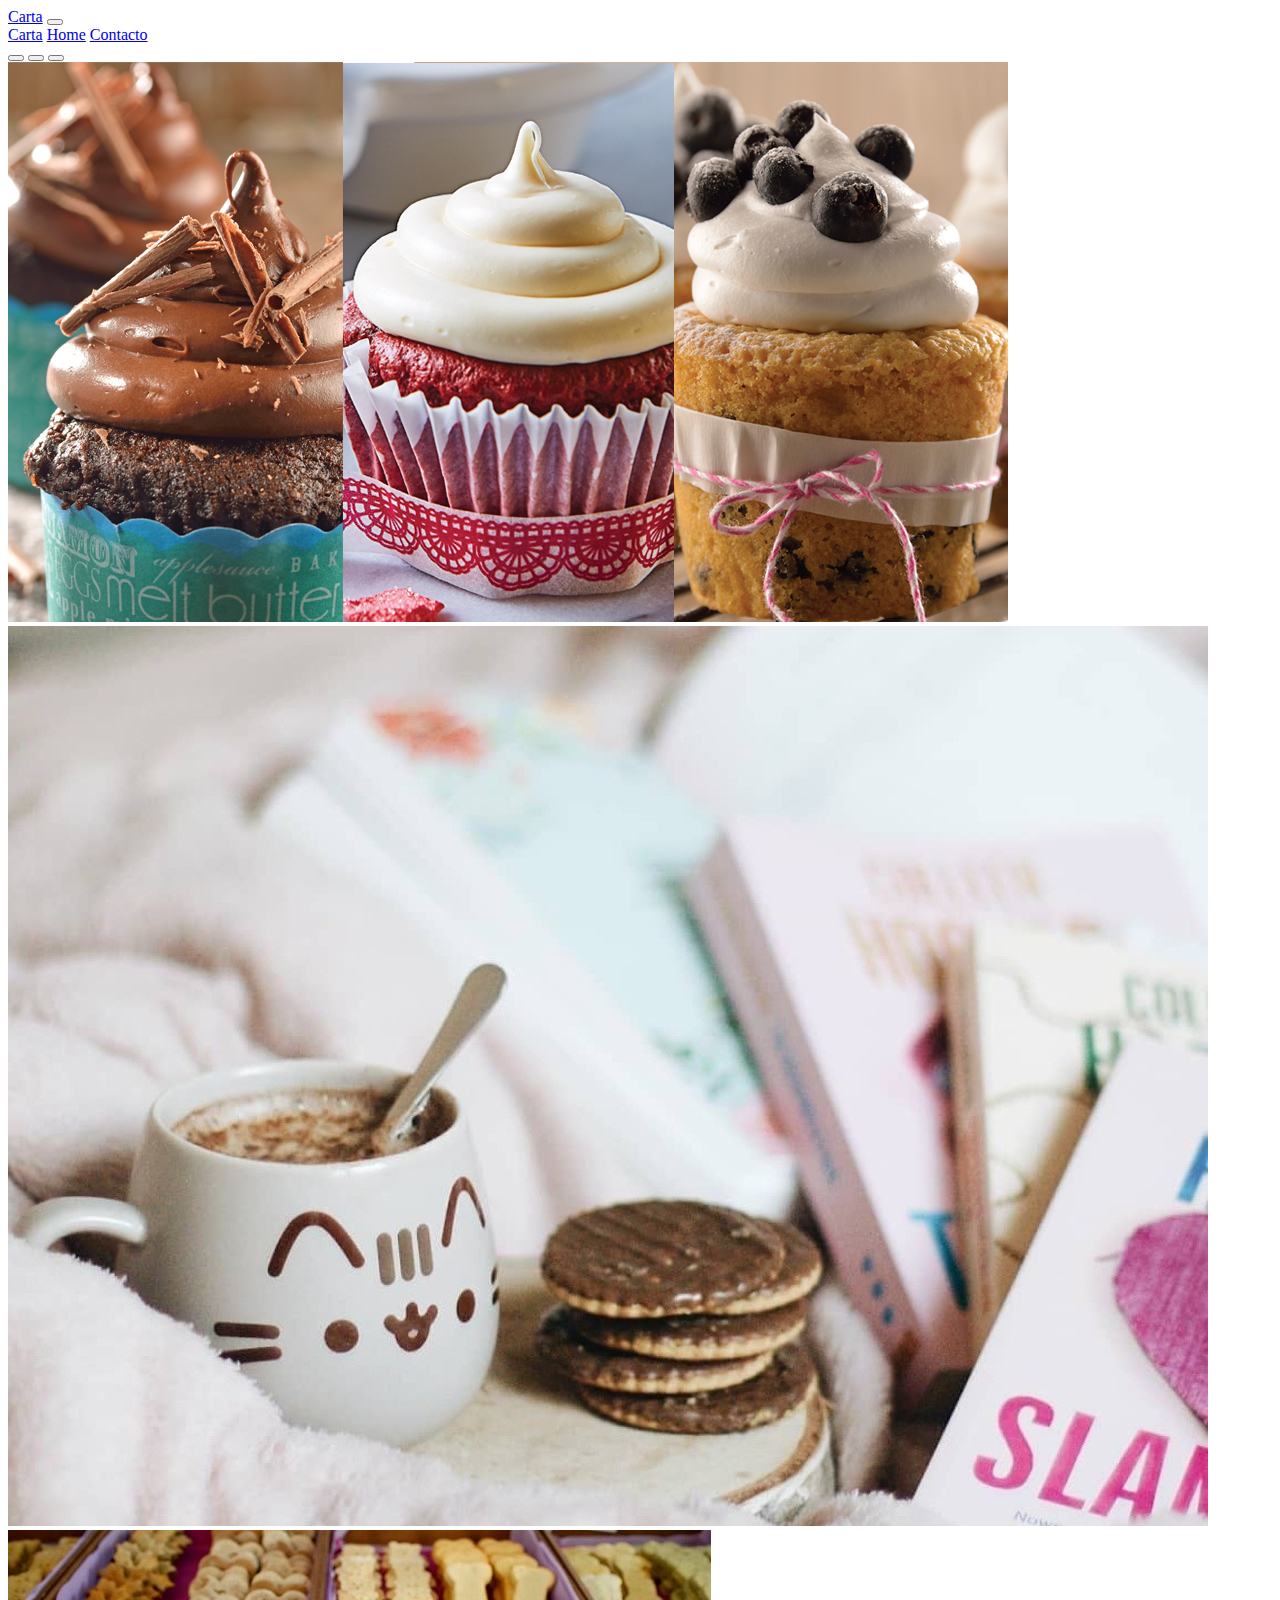
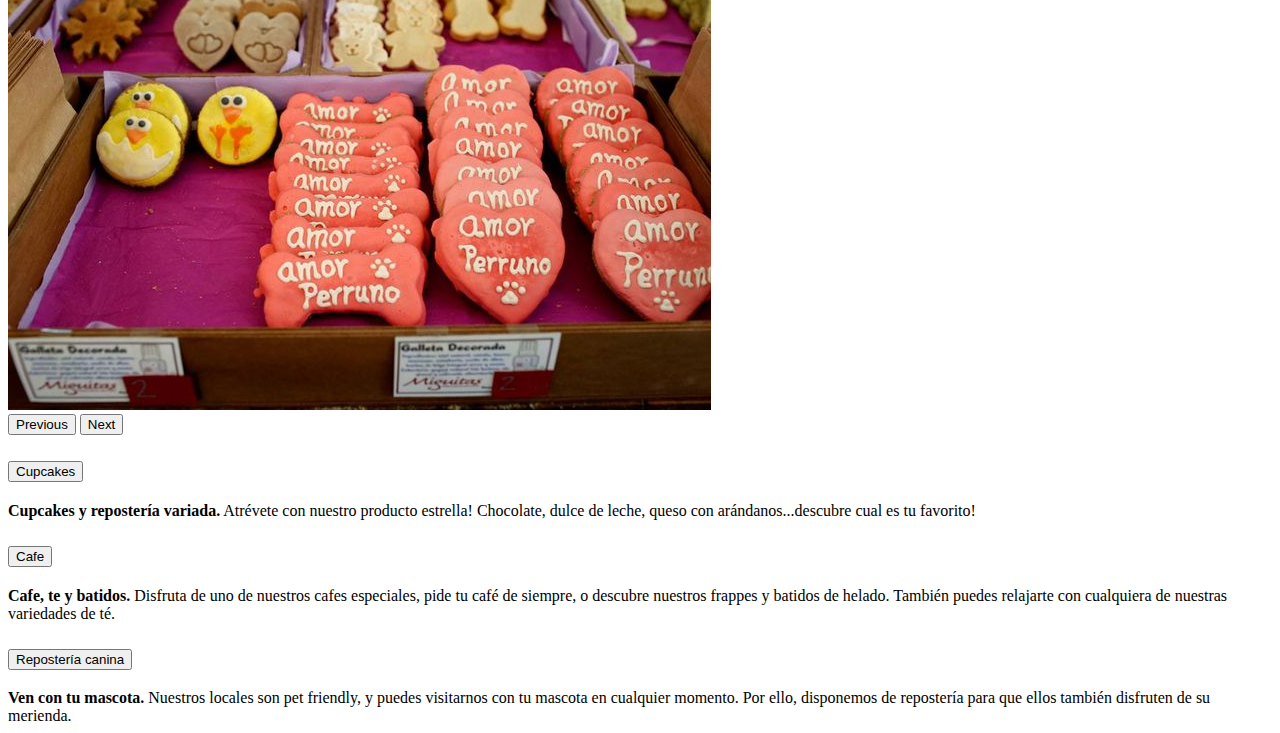
<file: carta.html>
<!DOCTYPE html>
<html lang="en">
<head>
    <meta charset="UTF-8">
    <meta http-equiv="X-UA-Compatible" content="IE=edge">
    <meta name="viewport" content="width=device-width, initial-scale=1.0">
    <title>Carta</title>

    <link href="https://cdn.jsdelivr.net/npm/bootstrap@5.1.3/dist/css/bootstrap.min.css" rel="stylesheet" integrity="sha384-1BmE4kWBq78iYhFldvKuhfTAU6auU8tT94WrHftjDbrCEXSU1oBoqyl2QvZ6jIW3" crossorigin="anonymous">
</head>
<body>
  <div class="content">
     <!--Navbar-->
     <nav class="navbar navbar-expand-lg navbar-dark bg-dark">
        <div class="container-fluid">
          <a class="navbar-brand" href="carta.html">Carta</a>
          <button class="navbar-toggler" type="button" data-bs-toggle="collapse" data-bs-target="#navbarNavAltMarkup" aria-controls="navbarNavAltMarkup" aria-expanded="false" aria-label="Toggle navigation">
            <span class="navbar-toggler-icon"></span>
          </button>
          <div class="collapse navbar-collapse" id="navbarNavAltMarkup">
            <div class="navbar-nav">
              <a class="nav-link active" aria-current="page" href="carta.html">Carta</a>
              <a class="nav-link" href="index.html">Home</a>
              <a class="nav-link" href="contact.html">Contacto</a>
            </div>
          </div>
        </div>
      </nav>
      <!---Carousel-->
      <div id="carouselExampleCaptions" class="carousel slide" data-bs-ride="carousel">
        <div class="carousel-indicators">
          <button type="button" data-bs-target="#carouselExampleCaptions" data-bs-slide-to="0" class="active" aria-current="true" aria-label="Slide 1"></button>
          <button type="button" data-bs-target="#carouselExampleCaptions" data-bs-slide-to="1" aria-label="Slide 2"></button>
          <button type="button" data-bs-target="#carouselExampleCaptions" data-bs-slide-to="2" aria-label="Slide 3"></button>
        </div>
        <div class="carousel-inner">
          <div class="carousel-item active">
            <img src="img/portada-cupcakes.jpg" class="d-block w-100" alt="cupcakes">
          </div>
          <div class="carousel-item">
            <img src="img/cafe.jpg" class="d-block w-100" alt="cafe">
          </div>
          <div class="carousel-item">
            <img src="img/galletaperro.jpg" class="d-block w-100" alt="galletas">
          </div>
        </div>
        <button class="carousel-control-prev" type="button" data-bs-target="#carouselExampleCaptions" data-bs-slide="prev">
          <span class="carousel-control-prev-icon" aria-hidden="true"></span>
          <span class="visually-hidden">Previous</span>
        </button>
        <button class="carousel-control-next" type="button" data-bs-target="#carouselExampleCaptions" data-bs-slide="next">
          <span class="carousel-control-next-icon" aria-hidden="true"></span>
          <span class="visually-hidden">Next</span>
        </button>
      </div>
      <!--Acordeon-->
      <div class="accordion" id="accordionExample">
        <div class="accordion-item">
          <h2 class="accordion-header" id="headingOne">
            <button class="accordion-button" type="button" data-bs-toggle="collapse" data-bs-target="#collapseOne" aria-expanded="true" aria-controls="collapseOne">
              Cupcakes
            </button>
          </h2>
          <div id="collapseOne" class="accordion-collapse collapse show" aria-labelledby="headingOne" data-bs-parent="#accordionExample">
            <div class="accordion-body">
              <strong>Cupcakes y repostería variada.</strong> Atrévete con nuestro producto estrella! Chocolate, dulce de leche, queso con arándanos...descubre cual es tu favorito!
            </div>
          </div>
        </div>
        <div class="accordion-item">
          <h2 class="accordion-header" id="headingTwo">
            <button class="accordion-button collapsed" type="button" data-bs-toggle="collapse" data-bs-target="#collapseTwo" aria-expanded="false" aria-controls="collapseTwo">
              Cafe
            </button>
          </h2>
          <div id="collapseTwo" class="accordion-collapse collapse" aria-labelledby="headingTwo" data-bs-parent="#accordionExample">
            <div class="accordion-body">
              <strong>Cafe, te y batidos.</strong> Disfruta de uno de nuestros cafes especiales, pide tu café de siempre, o descubre nuestros frappes y batidos de helado. También puedes relajarte con cualquiera de nuestras variedades de té.
            </div>
          </div>
        </div>
        <div class="accordion-item">
          <h2 class="accordion-header" id="headingThree">
            <button class="accordion-button collapsed" type="button" data-bs-toggle="collapse" data-bs-target="#collapseThree" aria-expanded="false" aria-controls="collapseThree">
              Repostería canina
            </button>
          </h2>
          <div id="collapseThree" class="accordion-collapse collapse" aria-labelledby="headingThree" data-bs-parent="#accordionExample">
            <div class="accordion-body">
              <strong>Ven con tu mascota.</strong> Nuestros locales son pet friendly, y puedes visitarnos con tu mascota en cualquier momento. Por ello, disponemos de repostería para que ellos también disfruten de su merienda.
            </div>
          </div>
        </div>
      </div>

  </div>


      <script src="https://cdn.jsdelivr.net/npm/bootstrap@5.1.3/dist/js/bootstrap.bundle.min.js" integrity="sha384-ka7Sk0Gln4gmtz2MlQnikT1wXgYsOg+OMhuP+IlRH9sENBO0LRn5q+8nbTov4+1p" crossorigin="anonymous"></script>
</body>
</html>
</file>
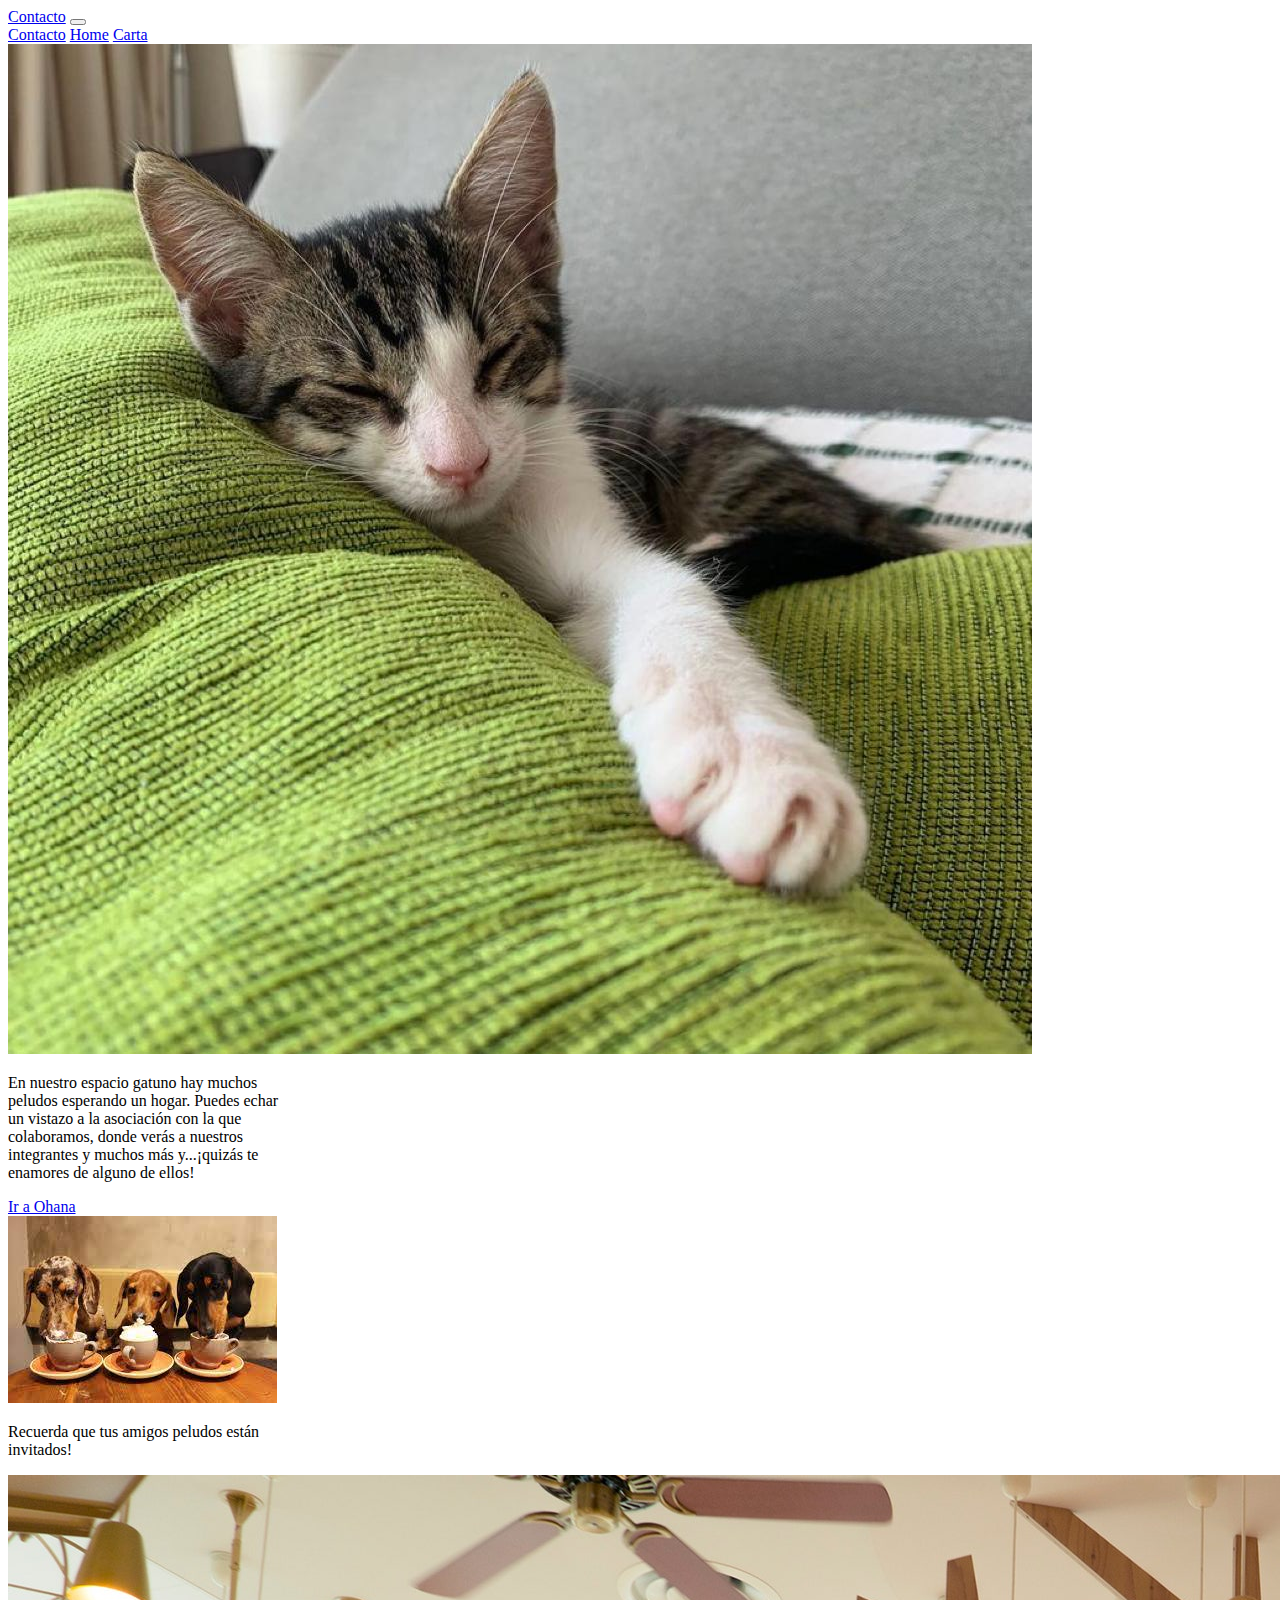
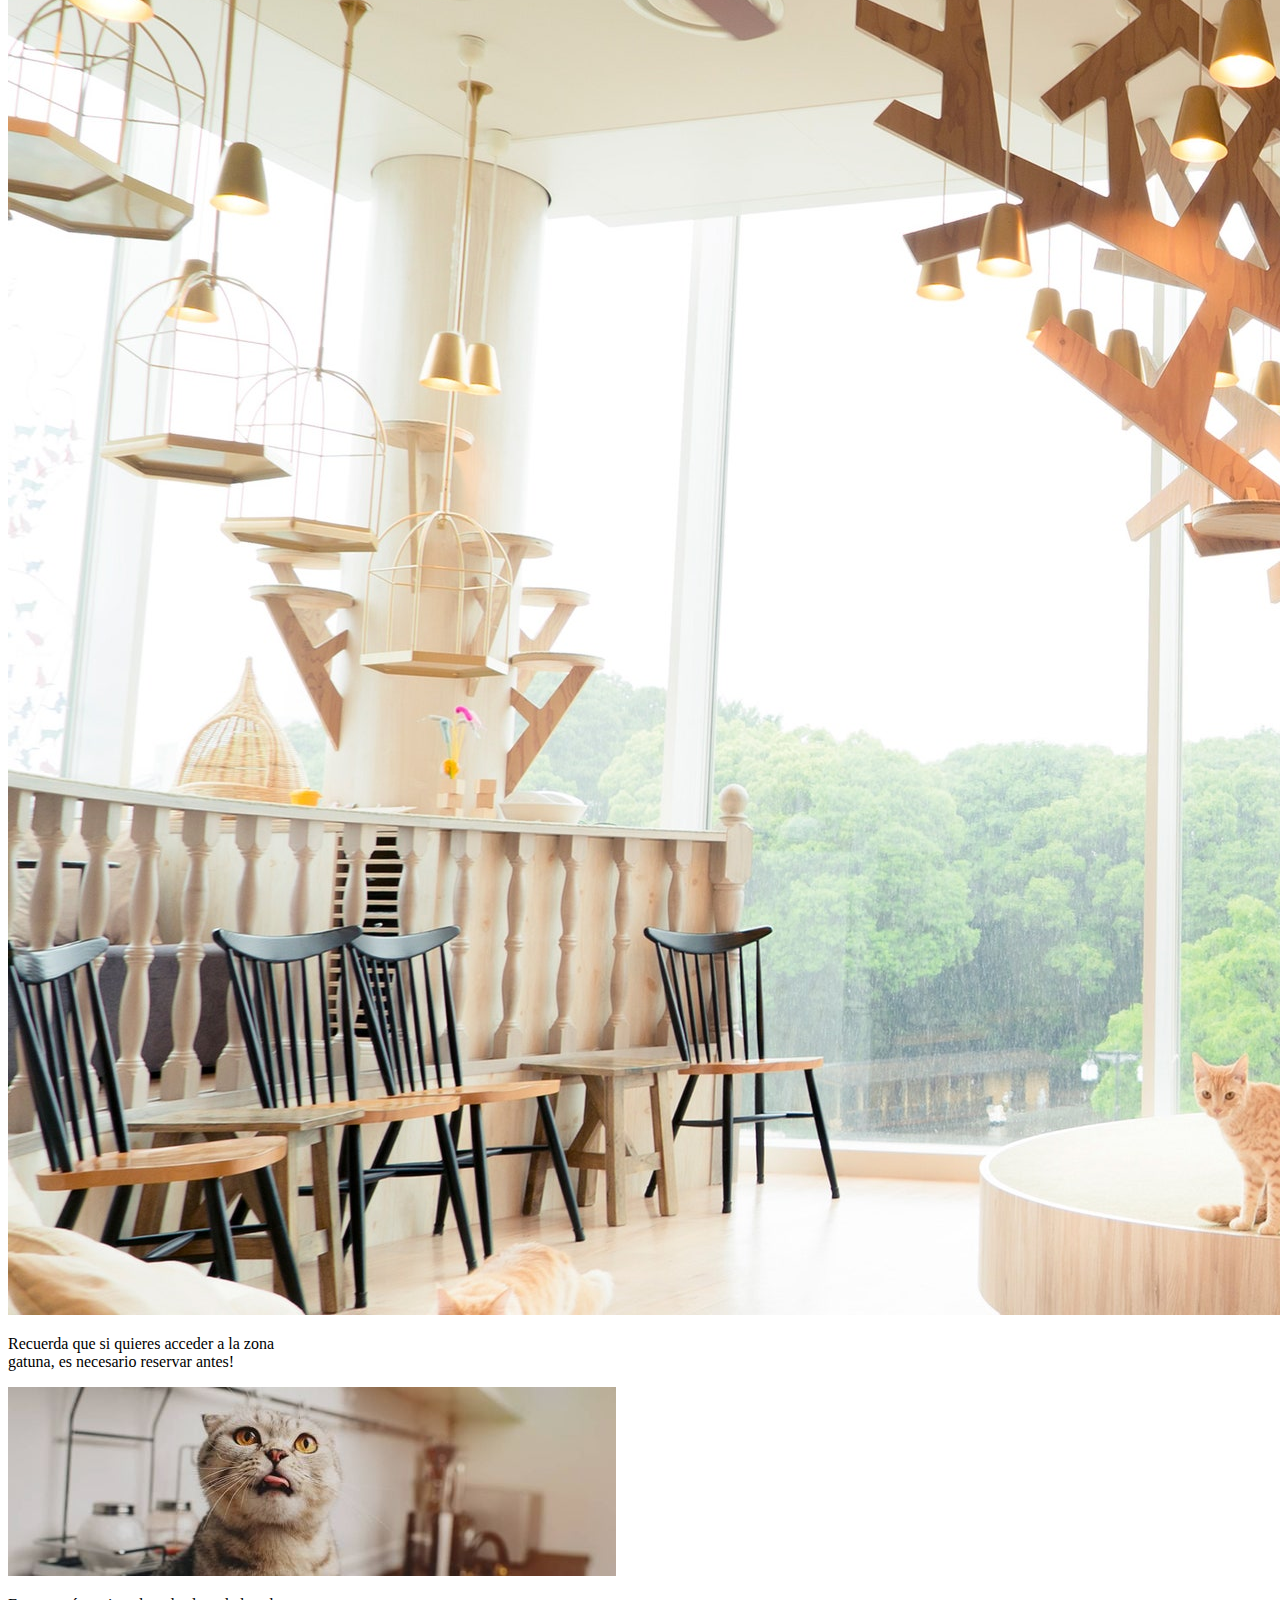
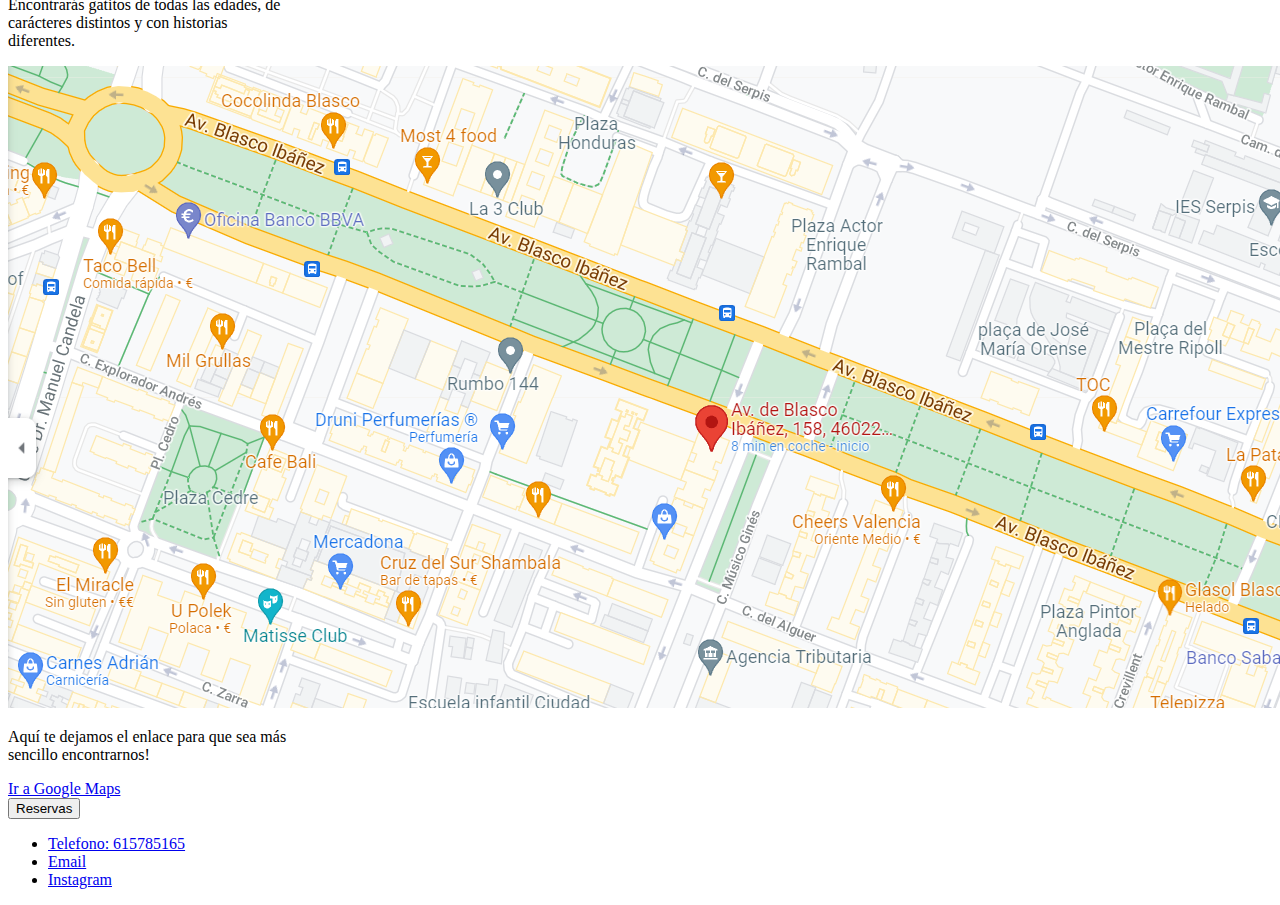
<file: contact.html>
<!DOCTYPE html>
<html lang="en">
<head>
    <meta charset="UTF-8">
    <meta http-equiv="X-UA-Compatible" content="IE=edge">
    <meta name="viewport" content="width=device-width, initial-scale=1.0">
    <title>Contacto</title>

    <link href="https://cdn.jsdelivr.net/npm/bootstrap@5.1.3/dist/css/bootstrap.min.css" rel="stylesheet" integrity="sha384-1BmE4kWBq78iYhFldvKuhfTAU6auU8tT94WrHftjDbrCEXSU1oBoqyl2QvZ6jIW3" crossorigin="anonymous">
</head>
<body>
  <div class="content">
    <!--Navbar-->
    <nav class="navbar navbar-expand-lg navbar-dark bg-dark">
        <div class="container-fluid">
          <a class="navbar-brand" href="contact.html">Contacto</a>
          <button class="navbar-toggler" type="button" data-bs-toggle="collapse" data-bs-target="#navbarNavAltMarkup" aria-controls="navbarNavAltMarkup" aria-expanded="false" aria-label="Toggle navigation">
            <span class="navbar-toggler-icon"></span>
          </button>
          <div class="collapse navbar-collapse" id="navbarNavAltMarkup">
            <div class="navbar-nav">
              <a class="nav-link active" aria-current="page" href="contact.html">Contacto</a>
              <a class="nav-link" href="index.html">Home</a>
              <a class="nav-link" href="carta.html">Carta</a>
            </div>
          </div>
        </div>
      </nav>
      
      <!--Ubicacion y botones con contacto + cards-->
      <div class="container">
        <div class="row align-items-start">
          <div class="col">
            <div class="card text-white bg-dark mb-3" style="max-width: 18rem;">
              <img src="img/gatito.jpg" class="card-img-top" alt="gatito">
              <div class="card-body">
                <p class="card-text">En nuestro espacio gatuno hay muchos peludos esperando un hogar. Puedes echar un vistazo a la asociación con la que colaboramos, donde verás a nuestros integrantes y muchos más y...¡quizás te enamores de alguno de ellos!</p>
                <a href="https://www.ohanarescatesyadopciones.es/adopta-un-gato/" class="btn btn-primary">Ir a Ohana</a>
              </div>
            </div>
            <div class="card text-white bg-dark mb-3" style="max-width: 18rem;">
              <img src="img/perros.jpg" class="card-img-top" alt="perros">
              <div class="card-body">
                <p class="card-text">Recuerda que tus amigos peludos están invitados!</p>
              </div>
            </div>
          </div>
          <div class="col">
            <div class="card text-white bg-dark mb-3" style="max-width: 18rem;">
              <img src="img/mocha.jpg" class="card-img-top" alt="arbol">
              <div class="card-body">
                <p class="card-text">Recuerda que si quieres acceder a la zona gatuna, es necesario reservar antes!</p>
              </div>
            </div>
            <div class="col">
              <div class="card text-white bg-dark mb-3" style="max-width: 18rem;">
                <img src="img/panoramic.jpg" class="card-img-top" alt="gato">
                <div class="card-body">
                  <p class="card-text">Encontrarás gatitos de todas las edades, de carácteres distintos y con historias diferentes.</p>
                </div>
            </div>
        </div>
        <div class="row align-items-end">
          <div class="col">
            <div class="card text-white bg-dark mb-3" style="max-width: 18rem;">
              <img src="img/ubicacion.png" class="card-img-top" alt="ubicacion">
              <div class="card-body">
                <p class="card-text">Aquí te dejamos el enlace para que sea más sencillo encontrarnos!</p>
                <a href="https://www.google.com/maps/place/Av.+Blasco+Ib%C3%A1%C3%B1ez,+158,+46022+Valencia/@39.4719076,-0.3449267,17z/data=!3m1!4b1!4m5!3m4!1s0xd60488ec1fdda7b:0x1741b9530c3e1450!8m2!3d39.4719076!4d-0.342738" class="btn btn-primary">Ir a Google Maps</a>
              </div>
            </div>
          </div>
        </div>
      </div>
      <!--Dropdown-->
      <div class="dropdown">
        <button class="btn btn-info dropdown-toggle" type="button" id="dropdownMenuButton1" data-bs-toggle="dropdown" aria-expanded="false">
          Reservas
        </button>
        <ul class="dropdown-menu" aria-labelledby="dropdownMenuButton1">
          <li><a class="dropdown-item" href="#">Telefono: 615785165</a></li>
          <li><a class="dropdown-item" href="http://gmail.com">Email</a></li>
          <li><a class="dropdown-item" href="http://instagram.com">Instagram</a></li>
        </ul>
      </div>
  </div>
    <script src="https://cdn.jsdelivr.net/npm/bootstrap@5.1.3/dist/js/bootstrap.bundle.min.js" integrity="sha384-ka7Sk0Gln4gmtz2MlQnikT1wXgYsOg+OMhuP+IlRH9sENBO0LRn5q+8nbTov4+1p" crossorigin="anonymous"></script>
</body>
</html>
</file>
